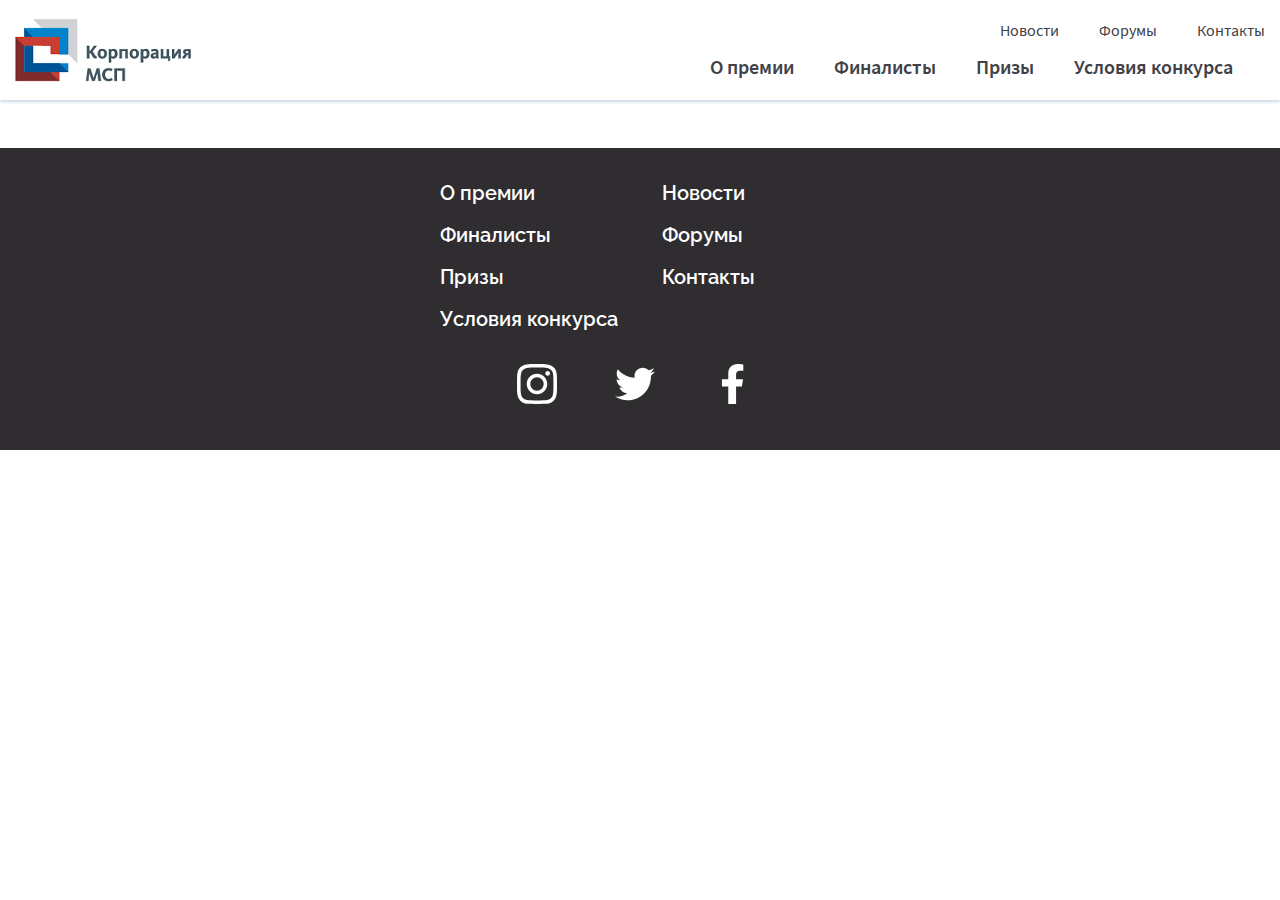
<file: index.html>
<!doctype html><html lang="ru"><head><meta charset="utf-8"><meta name="viewport" content="width=device-width,initial-scale=1,maximum-scale=1"><title>МСП Голосование в процессе</title><script defer="defer" src="app-626540c9d30e3ab2886a.js"></script><link href="styles-626540c9d30e3ab2886a.css" rel="stylesheet"></head><body><div id="root"></div><script>(function(m,e,t,r,i,k,a){m[i]=m[i]||function(){(m[i].a=m[i].a||[]).push(arguments)};
            m[i].l=1*new Date();k=e.createElement(t),a=e.getElementsByTagName(t)[0],k.async=1,k.src=r,a.parentNode.insertBefore(k,a)})
            (window, document, "script", "https://mc.yandex.ru/metrika/tag.js", "ym");
        
            ym(75845245, "init", {
                clickmap:true,
                trackLinks:true,
                accurateTrackBounce:true,
                webvisor:true
            });</script><noscript><div><img src="https://mc.yandex.ru/watch/75845245" style="position:absolute; left:-9999px;" alt=""/></div></noscript></body></html>
</file>
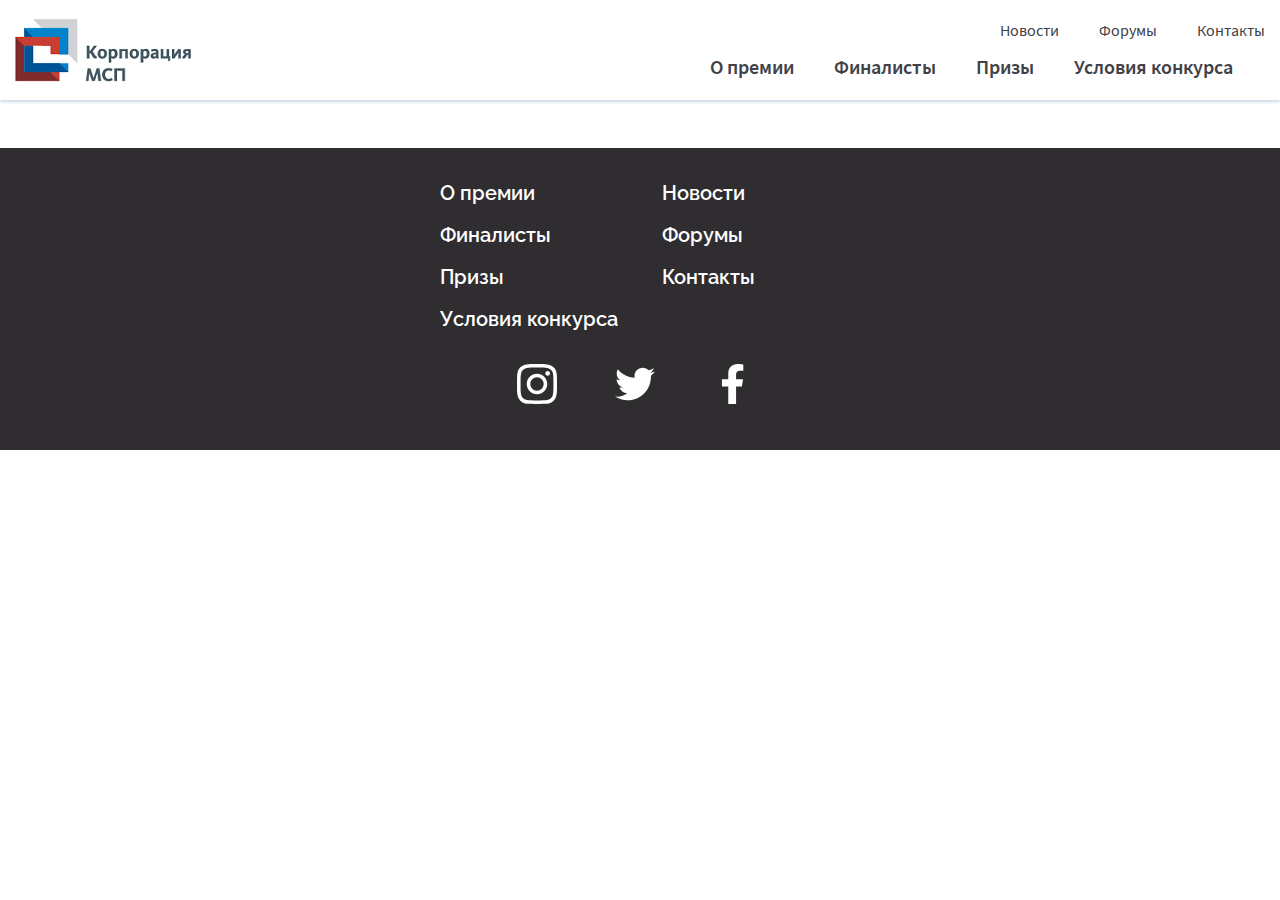
<file: golosovanie-zakoncheno.html>
<!doctype html><html lang="ru"><head><meta charset="utf-8"><meta name="viewport" content="width=device-width,initial-scale=1,maximum-scale=1"><title>МСП Голосование закончено</title><script defer="defer" src="app-626540c9d30e3ab2886a.js"></script><link href="styles-626540c9d30e3ab2886a.css" rel="stylesheet"></head><body><div id="root"></div><script>(function(m,e,t,r,i,k,a){m[i]=m[i]||function(){(m[i].a=m[i].a||[]).push(arguments)};
            m[i].l=1*new Date();k=e.createElement(t),a=e.getElementsByTagName(t)[0],k.async=1,k.src=r,a.parentNode.insertBefore(k,a)})
            (window, document, "script", "https://mc.yandex.ru/metrika/tag.js", "ym");
        
            ym(75845245, "init", {
                clickmap:true,
                trackLinks:true,
                accurateTrackBounce:true,
                webvisor:true
            });</script><noscript><div><img src="https://mc.yandex.ru/watch/75845245" style="position:absolute; left:-9999px;" alt=""/></div></noscript></body></html>
</file>
<file: styles-626540c9d30e3ab2886a.css>
@font-face{font-family:Raleway;src:url(fonts/Raleway-Bold.ttf) format("truetype");font-weight:700;font-style:normal}@font-face{font-family:Raleway;src:url(fonts/Raleway-SemiBold.ttf) format("truetype");font-weight:600;font-style:normal}@font-face{font-family:Source Sans Pro;src:url(fonts/SourceSansPro-SemiBold.ttf) format("truetype");font-weight:600;font-style:normal}@font-face{font-family:Source Sans Pro;src:url(fonts/SourceSansPro-Regular.ttf) format("truetype");font-weight:400;font-style:normal}@font-face{font-family:Source Sans Pro;src:url(fonts/SourceSansPro-Italic.ttf) format("truetype");font-weight:400;font-style:italic}html{box-sizing:border-box;overflow-x:hidden}body,html{height:100%}body{margin:0;padding:0}*,:after,:before{box-sizing:inherit}main{display:block}h1,h2,h3{font-family:Raleway,-apple-system,BlinkMacSystemFont,Segoe UI,Roboto,Helvetica Neue,Arial,Noto Sans,sans-serif,Apple Color Emoji,Segoe UI Emoji,Segoe UI Symbol,Noto Color Emoji;font-weight:600;line-height:1.5;color:#212123;margin-top:1.5rem;margin-bottom:.75rem}@media (min-width:362px){h1,h2,h3{margin-top:1.5rem;margin-bottom:.75rem}}@media (min-width:576px){h1,h2,h3{margin-top:1.5rem;margin-bottom:.75rem}}@media (min-width:768px){h1,h2,h3{margin-top:1.5rem;margin-bottom:.75rem}}@media (min-width:1024px){h1,h2,h3{margin-top:1.5rem;margin-bottom:.75rem}}@media (min-width:1200px){h1,h2,h3{margin-top:1.5rem;margin-bottom:.75rem}}@media (min-width:1440px){h1,h2,h3{margin-top:1.5rem;margin-bottom:.75rem}}h1{font-size:2rem}@media (min-width:362px){h1{font-size:2rem}}@media (min-width:576px){h1{font-size:2rem}}@media (min-width:768px){h1{font-size:2rem}}@media (min-width:1024px){h1{font-size:2rem}}@media (min-width:1200px){h1{font-size:2rem}}@media (min-width:1440px){h1{font-size:2rem}}h2{font-size:1.5rem}@media (min-width:362px){h2{font-size:1.5rem}}@media (min-width:576px){h2{font-size:1.5rem}}@media (min-width:768px){h2{font-size:1.5rem}}@media (min-width:1024px){h2{font-size:1.5rem}}@media (min-width:1200px){h2{font-size:1.5rem}}@media (min-width:1440px){h2{font-size:1.5rem}}h3{font-size:1.75rem}@media (min-width:362px){h3{font-size:1.75rem}}@media (min-width:576px){h3{font-size:1.75rem}}@media (min-width:768px){h3{font-size:1.75rem}}@media (min-width:1024px){h3{font-size:1.75rem}}@media (min-width:1200px){h3{font-size:1.75rem}}@media (min-width:1440px){h3{font-size:1.75rem}}p{font-size:1.25rem;font-weight:400}p,ul{font-family:Source Sans Pro,-apple-system,BlinkMacSystemFont,Segoe UI,Roboto,Helvetica Neue,Arial,Noto Sans,sans-serif,Apple Color Emoji,Segoe UI Emoji,Segoe UI Symbol,Noto Color Emoji}ul{padding:0 0 0 1.25rem;list-style-type:square;line-height:1.5}@media (min-width:362px){ul{padding:0 0 0 1.875rem}}@media (min-width:576px){ul{padding:0 0 0 2.5rem}}body{background-color:#fff;flex-direction:column}#root,body{display:flex}#root{position:relative;flex-grow:1;flex-direction:row;overflow-x:hidden}.no-scroll{overflow-y:hidden}.l-content{flex-grow:1;min-width:100vw}.l-content.menu-open-animation{animation-name:menu-open-min-size;animation-duration:.3s;animation-fill-mode:forwards}@media (min-width:362px){.l-content.menu-open-animation{animation-name:menu-open;animation-duration:.3s;animation-fill-mode:forwards}}.l-content.menu-close-animation{animation-name:menu-close-min-size;animation-duration:.3s;animation-fill-mode:forwards}@media (min-width:362px){.l-content.menu-close-animation{animation-name:menu-close;animation-duration:.3s;animation-fill-mode:forwards}}.l-content.menu-open{margin-left:-260px}@media (min-width:362px){.l-content.menu-open{margin-left:-300px}}.l-content.menu-close{margin-left:0}.l-content>#backdrop{display:none;position:fixed;top:0;left:-260px;z-index:999999;width:100%;height:100%;background-color:hsla(0,0%,100%,0)}@media (min-width:362px){.l-content>#backdrop{left:-300px}}.l-content>#backdrop.active{display:block}.l-restrict{max-width:1440px}.l-restrict,.l-restrict-1{margin-right:auto;margin-left:auto;overflow-x:hidden;padding:0}.l-restrict-1{max-width:1280px}@media (max-width:1310px){.l-restrict-1{margin-left:15px;margin-right:15px}}.l-left-border{border-left:10px solid #187aba}.l-right-border{border-right:10px solid #187aba}.l-border-color-green{border-color:#3eb661}.l-border-color-purple{border-color:#672cb4}.l-border-color-orange{border-color:#fa823c}.l-margin-top-1x{margin-top:1.5rem}.l-margin-top-2x{margin-top:3rem}.l-margin-bottom-1x{margin-bottom:1.5rem}.l-margin-bottom-2x{margin-bottom:3rem}.l-padding-1x{padding:1rem}.l-padding-2x{padding:2rem}.l-padding-left-right-bottom-1x{padding:0 1rem 1rem}.l-padding-left-right-bottom-2x{padding:0 2rem 2rem}.l-border-bucket{border-radius:0 0 8px 8px;border-left:1px solid rgba(52,116,173,.4);border-right:1px solid rgba(52,116,173,.4);box-shadow:0 2px 4px rgba(52,116,173,.4)}.l-bg-gradient-left-to-right{background:linear-gradient(90deg,#104e96,#3474ad)}.l-bg-gradient-right-to-left{background:linear-gradient(90deg,#3474ad,#104e96)}@supports (-webkit-appearance:none){input[type=checkbox]{outline:none;-webkit-appearance:none;width:1.5rem;height:1.5rem;border:2px solid #3474ad;border-radius:.125rem;margin:0 10px 0 0;padding:0}input[type=checkbox]:checked{position:relative;background:none}input[type=checkbox]:checked:after{position:absolute;top:.25rem;left:.15rem;content:"";width:1.05rem;height:.55rem;border:4px solid #000;border-top:none;border-right:none;transform:rotate(-45deg)}}.checkbox-group{display:flex;height:1.5rem;align-items:center}.checkbox-group label{display:block;font-size:1rem;line-height:1.5}.checkbox-group input{display:block}nav#side-menu{min-width:260px;background-color:#2f2d2f;padding:0}@media (min-width:362px){nav#side-menu{min-width:300px}}nav#side-menu.active{box-shadow:-5px 0 20px #525252}nav#side-menu>ul{display:block;list-style-type:none;padding:0;margin:0;background-color:#2f2d2f}nav#side-menu>ul>li{display:block;padding-top:.375rem;padding-bottom:.375rem;border-bottom:1px solid #979595}nav#side-menu>ul>li>a{line-height:1.5;font-family:Source Sans Pro,-apple-system,BlinkMacSystemFont,Segoe UI,Roboto,Helvetica Neue,Arial,Noto Sans,sans-serif,Apple Color Emoji,Segoe UI Emoji,Segoe UI Symbol,Noto Color Emoji;color:#fff;display:block;width:100%;text-decoration:none;padding:.375rem .75rem}@keyframes menu-open-min-size{0%{margin-left:0}to{margin-left:-260px}}@keyframes menu-close-min-size{0%{margin-left:-260px}to{margin-left:0}}@keyframes menu-open{0%{margin-left:0}to{margin-left:-300px}}@keyframes menu-close{0%{margin-left:-300px}to{margin-left:0}}header{box-shadow:0 1px 4px rgba(52,116,173,.4)}header>.l-restrict-1{display:flex;overflow-x:visible;justify-content:space-between;align-items:center;padding-top:.375rem;padding-bottom:.375rem}@media (min-width:768px){header>.l-restrict-1{padding-top:1.125rem;padding-bottom:1.125rem}}.logo>img{display:block;height:3.25rem}@media (min-width:768px){.logo>img{height:4rem}}.l-header-right{display:flex;height:4rem;flex-grow:1;justify-content:flex-end;align-items:center}@media (min-width:768px){.l-header-right{height:4rem}}@media (min-width:1024px){.l-header-right{flex-direction:column;justify-content:space-between;align-items:flex-end}}.menu-btn>img{display:block}@media (min-width:768px){.menu-btn{align-self:flex-start;margin-top:-.25rem}}@media (min-width:1024px){.menu-btn{display:none}}#desktop-menu-bottom,#desktop-menu-top{display:none;padding:0;font-family:Raleway,-apple-system,BlinkMacSystemFont,Segoe UI,Roboto,Helvetica Neue,Arial,Noto Sans,sans-serif,Apple Color Emoji,Segoe UI Emoji,Segoe UI Symbol,Noto Color Emoji;font-weight:600;justify-content:flex-end}@media (min-width:1024px){#desktop-menu-bottom,#desktop-menu-top{display:flex}}#desktop-menu-bottom>ul,#desktop-menu-top>ul{display:flex;align-items:center;list-style-type:none;padding:0;margin:0}#desktop-menu-bottom>ul>li,#desktop-menu-top>ul>li{display:block}#desktop-menu-bottom>ul>li a,#desktop-menu-top>ul>li a{padding:10px 20px;text-decoration:none;position:relative}#desktop-menu-bottom>ul>li a,#desktop-menu-bottom>ul>li a:visited,#desktop-menu-top>ul>li a,#desktop-menu-top>ul>li a:visited{color:#404247}#desktop-menu-bottom>ul>li a:after,#desktop-menu-top>ul>li a:after{content:"";display:block;border-bottom:6px solid #187aba;width:0;position:absolute;left:20px;transition:.5s ease;transition-property:all;transition-duration:.5s;transition-timing-function:ease;transition-delay:0s;backface-visibility:hidden;-webkit-backface-visibility:hidden}#desktop-menu-bottom>ul>li a:hover:after,#desktop-menu-top>ul>li a:hover:after{width:calc(100% - 40px)}#desktop-menu-top{font-size:1rem;font-weight:400}#desktop-menu-top>ul>li:last-child>a{padding-right:0}#desktop-menu-top>ul>li:last-child>a:hover:after{width:calc(100% - 20px)}#desktop-menu-top a:after{bottom:4px}.l-header-desktop-bottom{display:none;justify-content:flex-end;align-items:center;padding-right:.75rem}@media (min-width:1024px){.l-header-desktop-bottom{display:flex;overflow-y:visible;position:relative;top:0;left:0}}#desktop-menu-bottom{font-family:Raleway,-apple-system,BlinkMacSystemFont,Segoe UI,Roboto,Helvetica Neue,Arial,Noto Sans,sans-serif,Apple Color Emoji,Segoe UI Emoji,Segoe UI Symbol,Noto Color Emoji;font-size:1.25rem;font-weight:600}#desktop-menu-bottom a:after{bottom:-.625rem}@-moz-document url-prefix(){#desktop-menu-bottom a:after{bottom:-.625rem}}.responsive{width:100%;height:auto}.test-div1{width:100%;height:100px;background-color:#ffebcd}.vote-desc,.vote-desc>h1{color:#fff}.l-vote-filter-columns{display:flex;flex-wrap:wrap;justify-content:flex-start;margin:-15px}.l-vote-filter-columns>.vote-filter-item{flex-basis:calc(100% - 30px);min-height:50px;margin:15px}@media (min-width:576px){.l-vote-filter-columns>.vote-filter-item{flex-basis:calc(50% - 30px)}}@media (min-width:1024px){.l-vote-filter-columns>.vote-filter-item{flex-basis:calc(33.33333% - 30px)}}.l-vote-filter-columns>.vote-filter-item label{display:block;color:#000;text-decoration:none;font-size:1rem;line-height:1.5;font-family:Source Sans Pro,-apple-system,BlinkMacSystemFont,Segoe UI,Roboto,Helvetica Neue,Arial,Noto Sans,sans-serif,Apple Color Emoji,Segoe UI Emoji,Segoe UI Symbol,Noto Color Emoji;font-weight:400}.l-vote-filter-columns>.vote-filter-item .checkbox-group{margin-bottom:10px}.l-vote-filter-columns>.vote-filter-item .checkbox-group:last-child{margin-bottom:0}.vote-projects{overflow:hidden}.vote-projects>h2{margin-left:0;text-align:center}.vote-projects.vote-is-over>.l-vote-projects>.vote-projects-item>.l-vote-button{display:none}.l-vote-projects{display:flex;flex-wrap:wrap;justify-content:flex-start;margin:-10px}.l-vote-projects .vote-projects-item{flex-basis:calc(100% - 20px);min-height:50px;display:flex;flex-direction:column;padding-bottom:1.5rem;margin:1.5rem 10px 1.875rem;border-bottom:1px solid #187aba}@media (min-width:576px){.l-vote-projects .vote-projects-item{flex-basis:calc(50% - 20px)}}@media (min-width:768px){.l-vote-projects .vote-projects-item{flex-basis:calc(33.33333% - 20px)}}@media (min-width:1024px){.l-vote-projects .vote-projects-item{flex-basis:calc(25% - 20px)}}.l-vote-projects .vote-projects-item>img{width:100%;height:auto;border-radius:8px}.l-vote-projects .vote-projects-item>.title{font-family:Source Sans Pro,-apple-system,BlinkMacSystemFont,Segoe UI,Roboto,Helvetica Neue,Arial,Noto Sans,sans-serif,Apple Color Emoji,Segoe UI Emoji,Segoe UI Symbol,Noto Color Emoji;font-size:1.25rem;font-weight:400;text-align:center;padding-top:.75rem;padding-bottom:.75rem}.l-vote-projects .vote-projects-item .l-details-button,.l-vote-projects .vote-projects-item .l-vote-button{display:flex;justify-content:center;padding-top:.375rem;padding-bottom:.375rem}.l-vote-projects .vote-projects-item .l-details-button>.btn,.l-vote-projects .vote-projects-item .l-vote-button>.btn{width:180px}.btn{display:inline-block;font-size:1rem;font-family:Raleway,-apple-system,BlinkMacSystemFont,Segoe UI,Roboto,Helvetica Neue,Arial,Noto Sans,sans-serif,Apple Color Emoji,Segoe UI Emoji,Segoe UI Symbol,Noto Color Emoji;font-weight:700;line-height:1.5;border-radius:.25rem;text-decoration:none;padding:.75rem 1.5rem;text-align:center;transition:color .15s ease-in-out,background-color .15s ease-in-out,border-color .15s ease-in-out,box-shadow .15s ease-in-out}.btn,.btn:visited{background-color:#edf5fe;color:#3474ad}.btn:hover{background:#3474ad;color:#fff}.btn.danger,.btn.danger:visited{background-color:#f63131;color:#fff}.btn.danger:hover{background-color:#f95c5c;color:#fff}.pagination{margin-top:1.5rem;margin-bottom:1.5rem;display:flex;justify-content:center;font-family:Source Sans Pro,-apple-system,BlinkMacSystemFont,Segoe UI,Roboto,Helvetica Neue,Arial,Noto Sans,sans-serif,Apple Color Emoji,Segoe UI Emoji,Segoe UI Symbol,Noto Color Emoji;font-weight:600;font-size:2rem}.pagination>a{transition:color .15s ease-in-out,background-color .15s ease-in-out,border-color .15s ease-in-out,box-shadow .15s ease-in-out;text-decoration:none}.pagination>a,.pagination>a a:visited{color:#333;padding-left:1.5rem;padding-right:1.5rem}.pagination>a.active{color:#e45806}.pagination>a:hover{color:#f9620a}footer{background-color:#2f2d2f;padding-top:1.5rem;padding-bottom:1.5rem}footer>.l-restrict-1{overflow-y:hidden}.l-footer{display:flex;flex-wrap:wrap;justify-content:flex-start;margin:-10px}.l-footer>.footer-item{flex-basis:calc(50% - 20px);min-height:50px;margin:10px;display:flex}.l-footer>.footer-item.left{justify-content:flex-start}.l-footer>.footer-item.right{justify-content:flex-end}.l-footer>.footer-item>ul{display:block;list-style-type:none;padding:0;margin:0}.l-footer>.footer-item>ul>li{color:#fff}.l-footer>.footer-item>ul>li>a{line-height:1.5;font-family:Raleway,-apple-system,BlinkMacSystemFont,Segoe UI,Roboto,Helvetica Neue,Arial,Noto Sans,sans-serif,Apple Color Emoji,Segoe UI Emoji,Segoe UI Symbol,Noto Color Emoji;font-size:1.25rem;font-weight:600;color:#fff;display:block;width:100%;text-decoration:none;padding:.375rem .75rem}.l-footer>.footer-item>ul>li>a:hover{text-decoration:underline}.l-footer-bottom{display:flex;justify-content:center;padding-top:1.5rem;padding-bottom:.75rem}.l-footer-bottom>.footer-item{background-color:#2f2d2f;display:block;height:50px;width:50px;margin-left:1.5rem;margin-right:1.5rem}.l-footer-bottom>.footer-item>a{display:block;height:40px;width:40px}.l-footer-bottom>.footer-item>a>img{width:100%;height:100%}.vote-winners{display:block;min-height:520px}@media (min-width:576px){.vote-winners{min-height:420px}}@media (min-width:768px){.vote-winners{min-height:420px}}@media (min-width:1024px){.vote-winners{min-height:430px}}@media (min-width:1200px){.vote-winners{min-height:460px}}.l-vote-winners-carousel{margin-left:-10px;margin-right:-10px}.vote-winners-item{margin-left:10px;margin-right:10px;display:flex;flex-direction:column}.vote-winners-item>img{width:100%;height:auto;border-radius:8px}.vote-winners-item>.title{font-family:Raleway,-apple-system,BlinkMacSystemFont,Segoe UI,Roboto,Helvetica Neue,Arial,Noto Sans,sans-serif,Apple Color Emoji,Segoe UI Emoji,Segoe UI Symbol,Noto Color Emoji;font-size:1.25rem;font-weight:600;text-align:center;padding-top:.75rem;padding-bottom:.75rem}.vote-winners-item .l-details-button{display:flex;justify-content:center;padding-top:.375rem;padding-bottom:.375rem}.vote-winners-item .l-details-button>.btn{width:180px}.slick-slider{box-sizing:border-box;-webkit-touch-callout:none;-webkit-user-select:none;-khtml-user-select:none;-moz-user-select:none;-ms-user-select:none;user-select:none;-ms-touch-action:pan-y;touch-action:pan-y;-webkit-tap-highlight-color:transparent}.slick-list,.slick-slider{position:relative;display:block}.slick-list{overflow:hidden;margin:0;padding:0}.slick-list:focus{outline:none}.slick-list.dragging{cursor:pointer;cursor:hand}.slick-slider .slick-list,.slick-slider .slick-track{-webkit-transform:translateZ(0);-moz-transform:translateZ(0);-ms-transform:translateZ(0);-o-transform:translateZ(0);transform:translateZ(0)}.slick-track{position:relative;left:0;top:0;display:block;margin-left:auto;margin-right:auto}.slick-track:after,.slick-track:before{content:"";display:table}.slick-track:after{clear:both}.slick-loading .slick-track{visibility:hidden}.slick-slide{float:left;height:100%;min-height:1px;display:none}[dir=rtl] .slick-slide{float:right}.slick-slide img{display:block}.slick-slide.slick-loading img{display:none}.slick-slide.dragging img{pointer-events:none}.slick-initialized .slick-slide{display:block}.slick-loading .slick-slide{visibility:hidden}.slick-vertical .slick-slide{display:block;height:auto;border:1px solid transparent}.slick-arrow.slick-hidden{display:none}.slick-loading .slick-list{background:#fff url(images/ajax-loader.gif) 50% no-repeat}@font-face{font-family:slick;src:url(fonts/slick.eot);src:url(fonts/slick.eot?#iefix) format("embedded-opentype"),url(fonts/slick.woff) format("woff"),url(fonts/slick.ttf) format("truetype"),url(images/slick.svg#slick) format("svg");font-weight:400;font-style:normal}.slick-next,.slick-prev{position:absolute;display:block;height:20px;width:20px;line-height:0;font-size:0;cursor:pointer;top:50%;-webkit-transform:translateY(-50%);-ms-transform:translateY(-50%);transform:translateY(-50%);padding:0;border:none}.slick-next,.slick-next:focus,.slick-next:hover,.slick-prev,.slick-prev:focus,.slick-prev:hover{background:transparent;color:transparent;outline:none}.slick-next:focus:before,.slick-next:hover:before,.slick-prev:focus:before,.slick-prev:hover:before{opacity:1}.slick-next.slick-disabled:before,.slick-prev.slick-disabled:before{opacity:.25}.slick-next:before,.slick-prev:before{font-family:slick;font-size:20px;line-height:1;color:#fff;opacity:.75;-webkit-font-smoothing:antialiased;-moz-osx-font-smoothing:grayscale}.slick-prev{left:-25px}[dir=rtl] .slick-prev{left:auto;right:-25px}.slick-prev:before{content:"←"}[dir=rtl] .slick-prev:before{content:"→"}.slick-next{right:-25px}[dir=rtl] .slick-next{left:-25px;right:auto}.slick-next:before{content:"→"}[dir=rtl] .slick-next:before{content:"←"}.slick-dotted.slick-slider{margin-bottom:30px}.slick-dots{position:absolute;bottom:-25px;list-style:none;display:block;text-align:center;padding:0;margin:0;width:100%}.slick-dots li{position:relative;display:inline-block;margin:0 5px;padding:0}.slick-dots li,.slick-dots li button{height:20px;width:20px;cursor:pointer}.slick-dots li button{border:0;background:transparent;display:block;outline:none;line-height:0;font-size:0;color:transparent;padding:5px}.slick-dots li button:focus,.slick-dots li button:hover{outline:none}.slick-dots li button:focus:before,.slick-dots li button:hover:before{opacity:1}.slick-dots li button:before{position:absolute;top:0;left:0;content:"•";width:20px;height:20px;font-family:slick;font-size:6px;line-height:20px;text-align:center;color:#000;opacity:.25;-webkit-font-smoothing:antialiased;-moz-osx-font-smoothing:grayscale}.slick-dots li.slick-active button:before{color:#000;opacity:.75}
</file>
